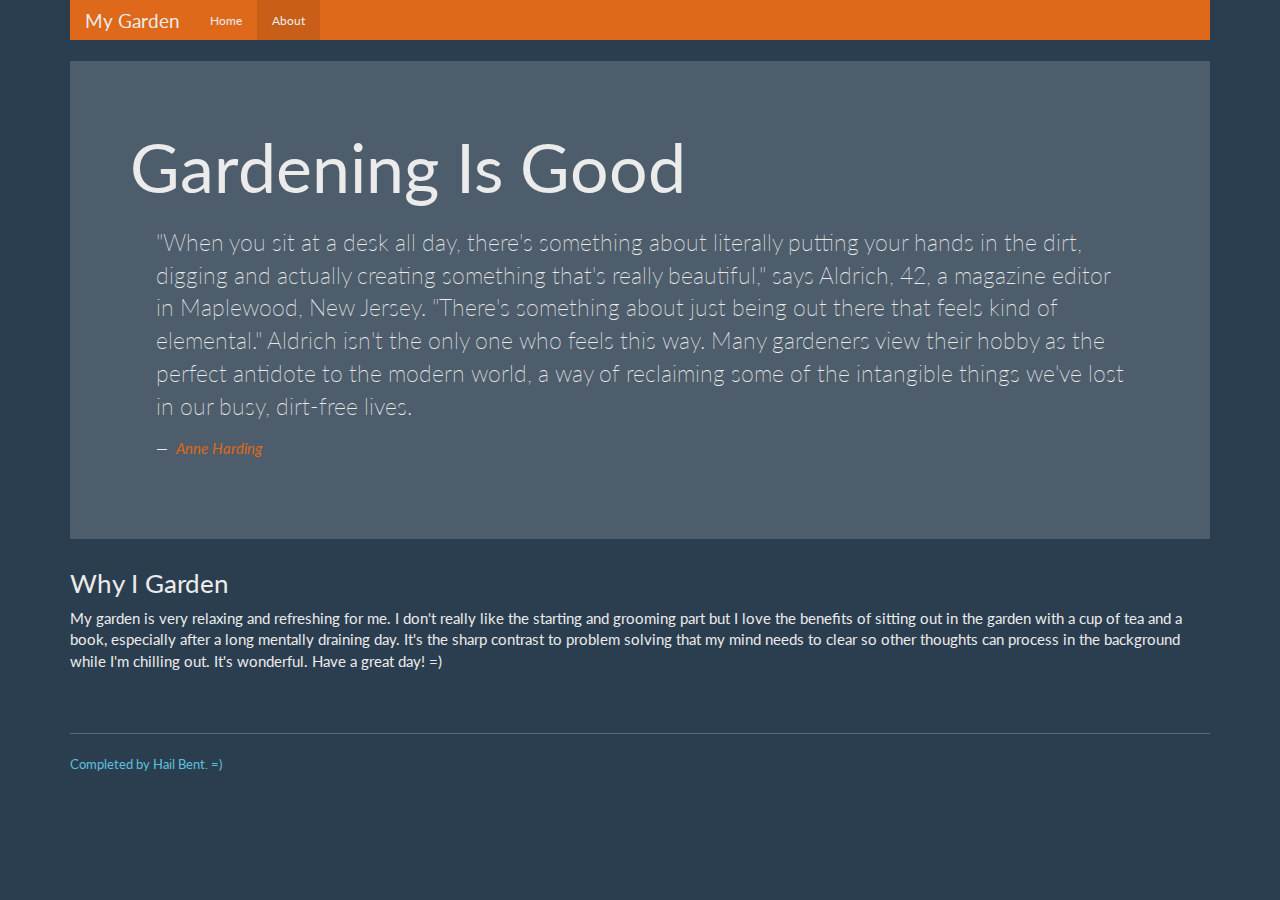
<file: 1.Basics/Exercise2/about.html>
<!DOCTYPE html>
<head lang="en">
	<title>My Garden</title>
	
	<!-- Fav Icon -->
	<link rel="icon" href="favicon.ico" sizes="16x16" type="image/ico">
	
	<!-- import Styles -->
	<link rel="stylesheet"  type="text/css" href="css/bootstrap.css" />	
	<link rel="stylesheet"  type="text/css" href="css/styles.css" />
	
	<!-- import JS -->
	<script src="js/my.js"></script>
	<script src="js/jquery.min.js"></script>
	<script src="js/bootstrap.min.js"></script>
	
	<!-- HTML5 shim and Respond.js for IE8 support of HTML5 elements and media queries -->
	<!-- WARNING: Respond.js doesn't work if you view the page via file:// -->
	<!--[if lt IE 9]>
	<script src="https://oss.maxcdn.com/html5shiv/3.7.2/html5shiv.min.js"></script>
	<script src="https://oss.maxcdn.com/respond/1.4.2/respond.min.js"></script>
	<![endif]-->
</head>
 <body class="container">
<header>
	<nav class="navbar navbar-inverse">
		<div class="container-fluid">
			<div class="navbar-header">
				<button type="button" class="navbar-toggle collapsed" data-toggle="collapse" data-target="#main-nav" aria-expanded="false">
					<span class="icon-bar"></span>
					<span class="icon-bar"></span>
					<span class="icon-bar"></span>
				</button>
				<a class="navbar-brand" href="#">My Garden</a>
			</div>

			<div class="navbar-collapse collapse" id="main-nav" aria-expanded="false">
				  <ul class="nav navbar-nav">
					<li><a href="index.html">Home</a></li>
					<li class="active"><a href="about.html">About</a></li>
				  </ul>
			</div>
		</div>
	</nav>
	
	<div class="jumbotron">
			<h1>Gardening Is Good</h1>
			
			<blockquote>
				<p>"When you sit at a desk all day, there's something about literally putting your hands in the dirt, digging and actually creating something that's really beautiful," says Aldrich, 42, a magazine editor in Maplewood, New Jersey. "There's something about just being out there that feels kind of elemental." Aldrich isn't the only one who feels this way. Many gardeners view their hobby as the perfect antidote to the modern world, a way of reclaiming some of the intangible things we've lost in our busy, dirt-free lives.</p>
				<small> 
					<cite title="Source Title">
						<a href="http://www.cnn.com/2011/HEALTH/07/08/why.gardening.good/">Anne Harding</a>
					</cite>
				</small>
			</blockquote>
	</div>

</header>
	
<section>

	<h3>Why I Garden</h3>
	
	<p>
		My garden is very relaxing and refreshing for me. I don't really like the starting and grooming part but I love the benefits of sitting out in the garden with a cup of tea and a book, especially after a long mentally draining day. It's the sharp contrast to problem solving that my mind needs to clear so other thoughts can process in the background while I'm chilling out. It's wonderful. Have a great day! =)
	</p>

</section>
    
<footer class="row">
	<div class="col-lg-12">
		<hr>
		<p class="text-info small">
			Completed by Hail Bent. =)
		</p>
	</div>
</footer>

</body>
</html>
</file>
<file: 1.Basics/Exercise2/css/styles.css>
.tm {
    vertical-align: text-top;
    font-size: 5px;
}

.item {
    margin-bottom: 30px;
}

/* Overlay */

.overlay-box {
    display: block;
    position: relative;
    margin: 0 auto;
    max-width: 650px;
}

.overlay-caption {
    opacity: 0;
}

.overlay-content {
    position: absolute;
    bottom: 5%;
    width: 100%;
    text-align: right;
	padding-right: 25px;
}

.overlay-box:hover .overlay-caption {
    opacity: 1;
}

.hidden {
	display: hidden;
}

footer {
    margin: 40px 0;
}
</file>
